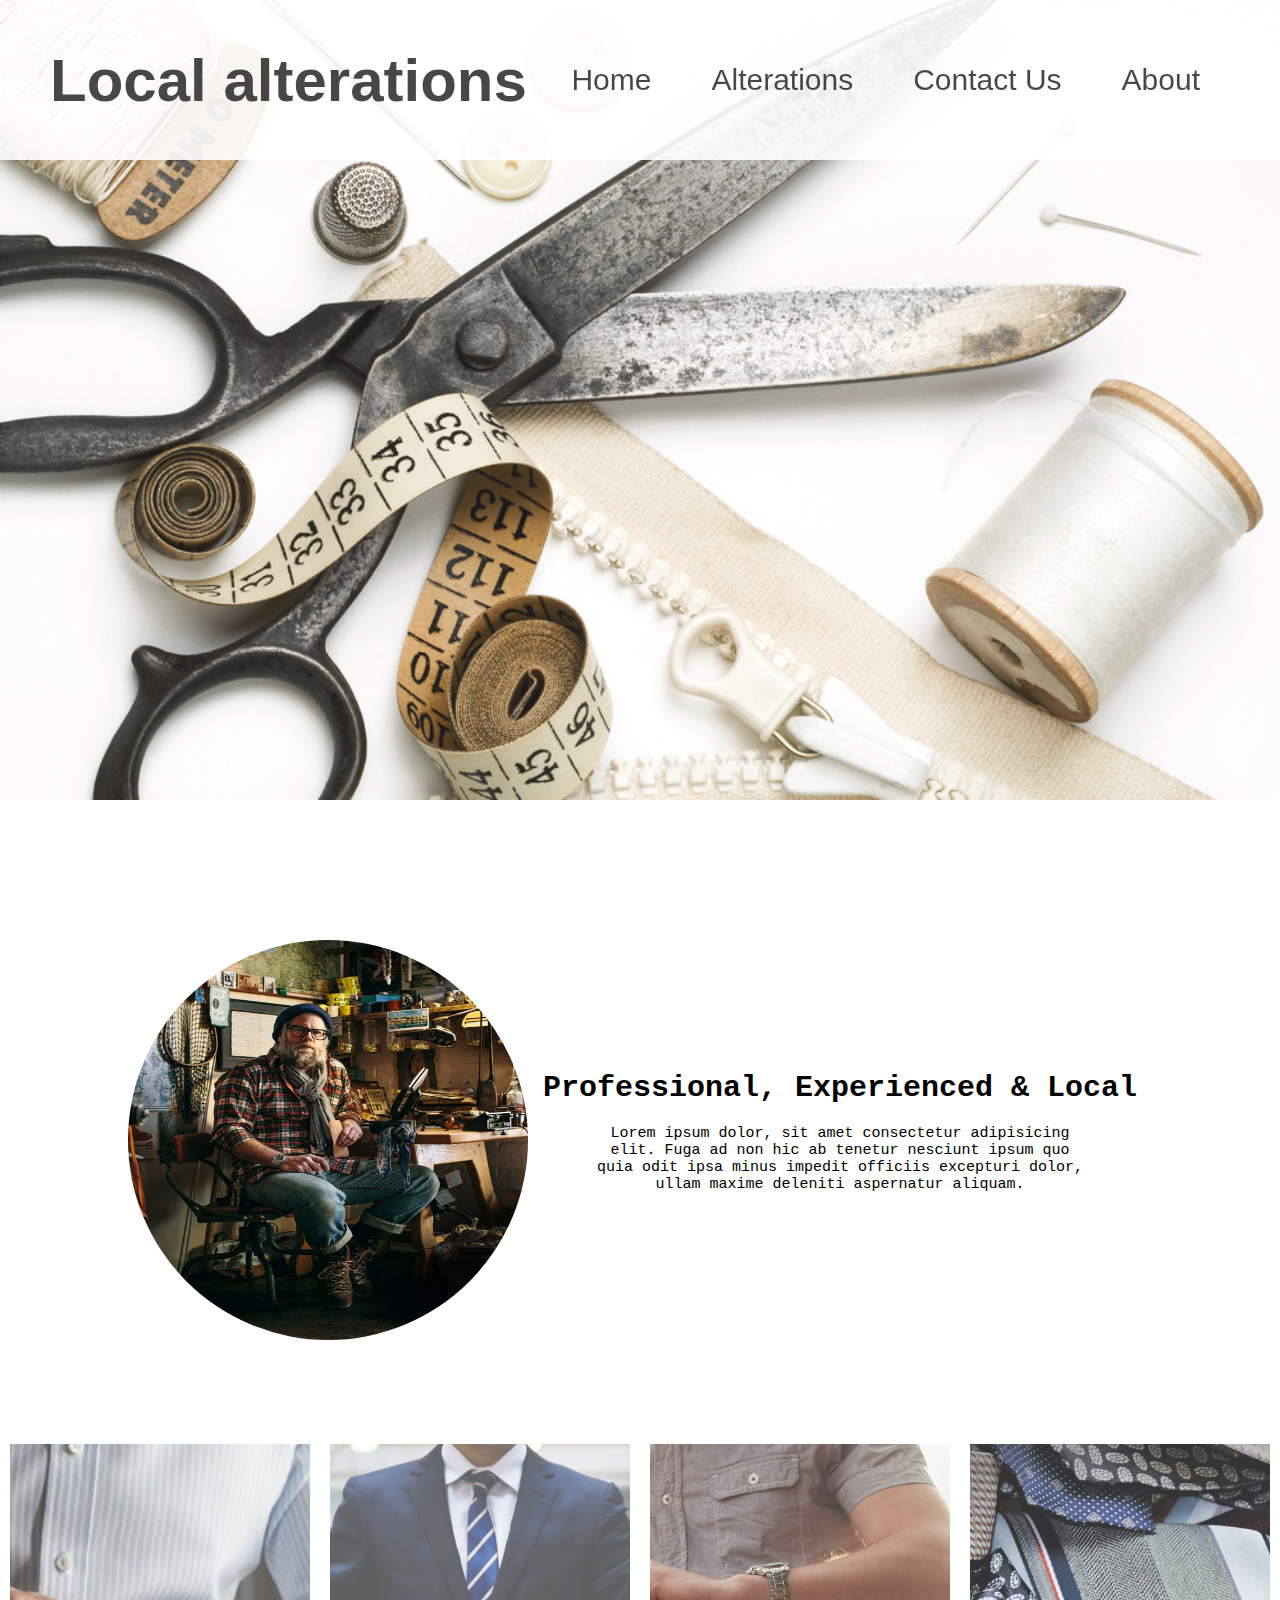
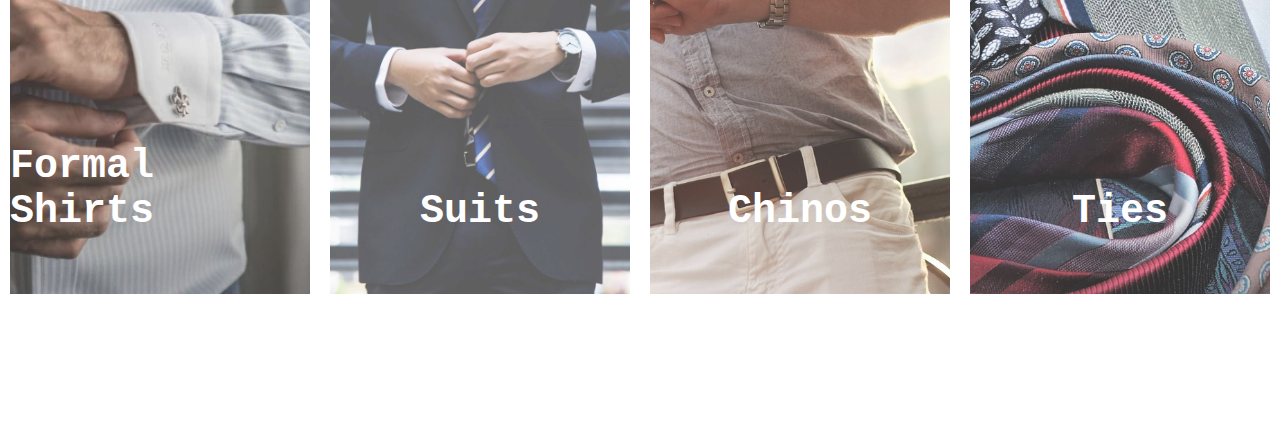
<file: index.html>
<!DOCTYPE html>
<html lang="en">
<head>
    <meta charset="UTF-8">
    <meta name="viewport" content="width=device-width, initial-scale=1.0">
    <title>Document</title>
    <link rel="stylesheet" href="style.css">
</head>
<body>
    <div class="header-wrapper">
        <div class="header">
            <div class="nav-bar-wrapper">
            <div class="nav-bar">
                <div class="local-alterations">
                    <h1>Local <span>alterations</span></h1>
                </div>
                <div class="navigation-tabs">
                    <ul>
                        <li>Home</li>
                        <li>Alterations</li>
                        <li>Contact Us</li>
                        <li>About</li>
                    </ul>
                </div>
            </div>
        </div>
        </div>
    </div>

    <div class="main-wrapper">
        <div class="profile-wrapper">
            <div class="profile">
                <div class="profile-picture">
                    <img src="Images/c1f9df7a5ca06fe63da285c5babe0767.jpg" alt="" height="400px" width="400px">
                </div>
                <div class="profile-text">
                    <h1>Professional, Experienced & Local</h1>
                    <p>Lorem ipsum dolor, sit amet consectetur adipisicing elit. Fuga ad non hic ab tenetur nesciunt ipsum quo quia odit ipsa minus impedit officiis excepturi dolor, ullam maxime deleniti aspernatur aliquam.</p>
                </div>
            </div>
        </div>

        <div class="alterations-wrapper">
            <div class="alterations">
                <div class="shirts"><h1>Formal Shirts</h1></div>
                <div class="suits"><h1>Suits</h1></div>
                <div class="chinos"><h1>Chinos</h1></div>
                <div class="ties"><h1>Ties</h1></div>
            </div>
        </div>
    </div>
</body>
</html>
</file>
<file: style.css>
* {
	margin: 0;
	padding: 0;
	box-sizing: border-box;
}

.header {
	background-image: url(Images/tailor-alteration-services-livingston-county.jpg);
	height: 800px;
	background-position: center;
	background-repeat: no-repeat;
	background-size: cover;
	opacity: 0.8;
	transition: all 0.25s ease-in-out;
}

.header:hover {
	opacity: 0.9;
}

.nav-bar {
	position: fixed;
	background: rgba(255, 255, 255, 0.9);
	top: 0;
	width: 100%;
}

.nav-bar {
	display: flex;
	justify-content: space-between;
	align-items: center;
	width: 100%;
	margin: 0 auto;
	height: 100px;
	color: rgba(0, 0, 0, 0.8);
	font-family: Impact, Haettenschweiler, 'Arial Narrow Bold', sans-serif;
	padding: 80px 50px;
	font-size: 30px;
}

.navigation-tabs ul {
	display: flex;
	justify-content: center;
	align-items: center;
}

.navigation-tabs li {
	list-style: none;
	margin: 0 30px;
}

.navigation-tabs li:hover {
	opacity: 0.6;
}

.main-wrapper {
	margin: 140px 0;
}

.profile {
	display: flex;
	justify-content: space-between;
	align-items: center;
	width: 80%;
	margin: 0 auto;
}

.profile img {
	border-radius: 50%;
}

.profile-text {
	display: flex;
	flex-direction: column;
	justify-content: center;
	align-items: center;
	font-family: monospace;
	font-size: 15px;
	text-align: center;
}

.profile p {
	width: 80%;
	margin: 20px 0;
}

.alterations-wrapper {
	margin: 100px 0;
}

.alterations {
	display: flex;
	justify-content: center;
	align-items: center;
}

.alterations div {
	height: 450px;
	width: 300px;
	display: flex;
	align-items: flex-end;
	justify-content: center;
	padding: 60px 0;
	margin: 0 10px;
	font-family: monospace;
	color: white;
	transition: all 0.25s ease-in;
	font-size: 20px;
}

.shirts {
	background-image: url(Images/formal-shirt.webp);
	background-position: center;
	background-repeat: no-repeat;
	background-size: cover;
	opacity: 0.8;
}

.suits {
	background-image: url(Images/Suit.jpg);
	background-position: center;
	background-repeat: no-repeat;
	background-size: cover;
	opacity: 0.8;
}

.chinos {
	background-image: url(Images/Chinos.jpg);
	background-position: center;
	background-repeat: no-repeat;
	background-size: cover;
	opacity: 0.8;
}

.ties {
	background-image: url(Images/ties.jpg);
	background-position: center;
	background-repeat: no-repeat;
	background-size: cover;
	opacity: 0.8;
}

.alterations div:hover {
	opacity: 1;
}
</file>
